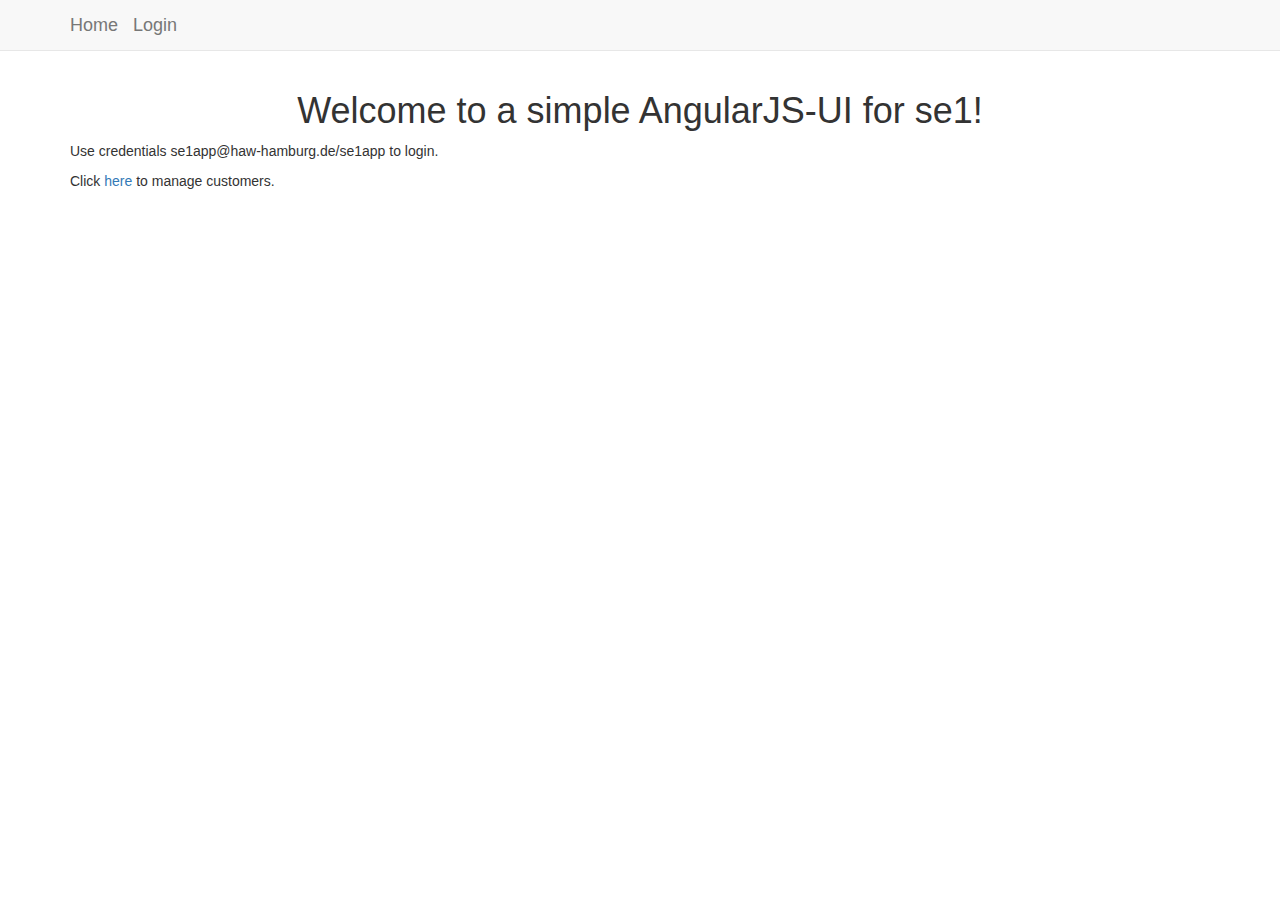
<file: src/main/resources/static/index.html>
<!DOCTYPE html>
<html lang="en">
<head>
    <meta charset="utf-8">
    <meta http-equiv="X-UA-Compatible" content="IE=edge">
    <meta name="viewport" content="width=device-width, initial-scale=1">
    <!-- The above 3 meta tags *must* come first in the head; any other head content must come *after* these tags -->
    <title>Bootstrap 101 Template</title>

    <!-- Bootstrap -->
    <link href="css/bootstrap.min.css" rel="stylesheet">
    <link href="css/styles.css" rel="stylesheet">

    <!-- HTML5 shim and Respond.js for IE8 support of HTML5 elements and media queries -->
    <!-- WARNING: Respond.js doesn't work if you view the page via file:// -->
    <!--[if lt IE 9]>
    <script src="https://oss.maxcdn.com/html5shiv/3.7.2/html5shiv.min.js"></script>
    <script src="https://oss.maxcdn.com/respond/1.4.2/respond.min.js"></script>
    <![endif]-->
</head>
<body>
<nav class="navbar navbar-default navbar-static-top">
    <div class="container">
        <a class="navbar-brand" href="/">Home</a>
        <a class="navbar-brand" href="/login">Login</a>
    </div>
</nav>
<div class="container">
    <h1 class="text-center login-title">Welcome to a simple AngularJS-UI for se1!</h1>
    <div class="row-fluid ">
        <p>Use credentials se1app@haw-hamburg.de/se1app to login.</p>
        <p>Click <a href="/manageCustomers">here</a> to manage customers.</p>
    </div>
</div>

<!-- jQuery (necessary for Bootstrap's JavaScript plugins) -->
<script src="https://ajax.googleapis.com/ajax/libs/jquery/1.11.3/jquery.min.js"></script>
<!-- Include all compiled plugins (below), or include individual files as needed -->
<script src="js/bootstrap.min.js"></script>
</body>
</html>
</file>
<file: src/main/resources/static/css/styles.css>
/*
 * Specific styles of signin component
 */
/*
 * General styles
 */
body, html {
    height: 100%;
    background-repeat: no-repeat;
    //background-image: linear-gradient(rgb(235, 235, 235), rgb(12, 97, 33));
}

.card-container.card {
    max-width: 350px;
    padding: 40px 40px;
}

.btn {
    font-weight: 700;
    height: 36px;
    -moz-user-select: none;
    -webkit-user-select: none;
    user-select: none;
    cursor: default;
}

/*
 * Card component
 */
.card {
    background-color: #F7F7F7;
    /* just in case there no content*/
    padding: 20px 25px 30px;
    margin: 0 auto 25px;
    margin-top: 50px;
    /* shadows and rounded borders */
    -moz-border-radius: 2px;
    -webkit-border-radius: 2px;
    border-radius: 2px;
    -moz-box-shadow: 0px 2px 2px rgba(0, 0, 0, 0.3);
    -webkit-box-shadow: 0px 2px 2px rgba(0, 0, 0, 0.3);
    box-shadow: 0px 2px 2px rgba(0, 0, 0, 0.3);
}

.profile-img-card {
    width: 96px;
    height: 96px;
    margin: 0 auto 10px;
    display: block;
    -moz-border-radius: 50%;
    -webkit-border-radius: 50%;
    border-radius: 50%;
}

/*
 * Form styles
 */
.profile-name-card {
    font-size: 16px;
    font-weight: bold;
    text-align: center;
    margin: 10px 0 0;
    min-height: 1em;
}

.reauth-email {
    display: block;
    color: #404040;
    line-height: 2;
    margin-bottom: 10px;
    font-size: 14px;
    text-align: center;
    overflow: hidden;
    text-overflow: ellipsis;
    white-space: nowrap;
    -moz-box-sizing: border-box;
    -webkit-box-sizing: border-box;
    box-sizing: border-box;
}

.form-signin #inputEmail,
.form-signin #inputPassword {
    direction: ltr;
    height: 44px;
    font-size: 16px;
}

.form-signin input[type=email],
.form-signin input[type=password],
.form-signin input[type=text],
.form-signin button {
    width: 100%;
    display: block;
    margin-bottom: 10px;
    z-index: 1;
    position: relative;
    -moz-box-sizing: border-box;
    -webkit-box-sizing: border-box;
    box-sizing: border-box;
}

.form-signin .form-control:focus {
    border-color: rgb(104, 145, 162);
    outline: 0;
    -webkit-box-shadow: inset 0 1px 1px rgba(0,0,0,.075),0 0 8px rgb(104, 145, 162);
    box-shadow: inset 0 1px 1px rgba(0,0,0,.075),0 0 8px rgb(104, 145, 162);
}

.btn.btn-signin {
    /*background-color: #4d90fe; */
    background-color: rgb(104, 145, 162);
    /* background-color: linear-gradient(rgb(104, 145, 162), rgb(12, 97, 33));*/
    padding: 0px;
    font-weight: 700;
    font-size: 14px;
    height: 36px;
    -moz-border-radius: 3px;
    -webkit-border-radius: 3px;
    border-radius: 3px;
    border: none;
    -o-transition: all 0.218s;
    -moz-transition: all 0.218s;
    -webkit-transition: all 0.218s;
    transition: all 0.218s;
}

.btn.btn-signin:hover,
.btn.btn-signin:active,
.btn.btn-signin:focus {
    background-color: rgb(12, 97, 33);
}

.forgot-password {
    color: rgb(104, 145, 162);
}

.forgot-password:hover,
.forgot-password:active,
.forgot-password:focus{
    color: rgb(12, 97, 33);
}
</file>
